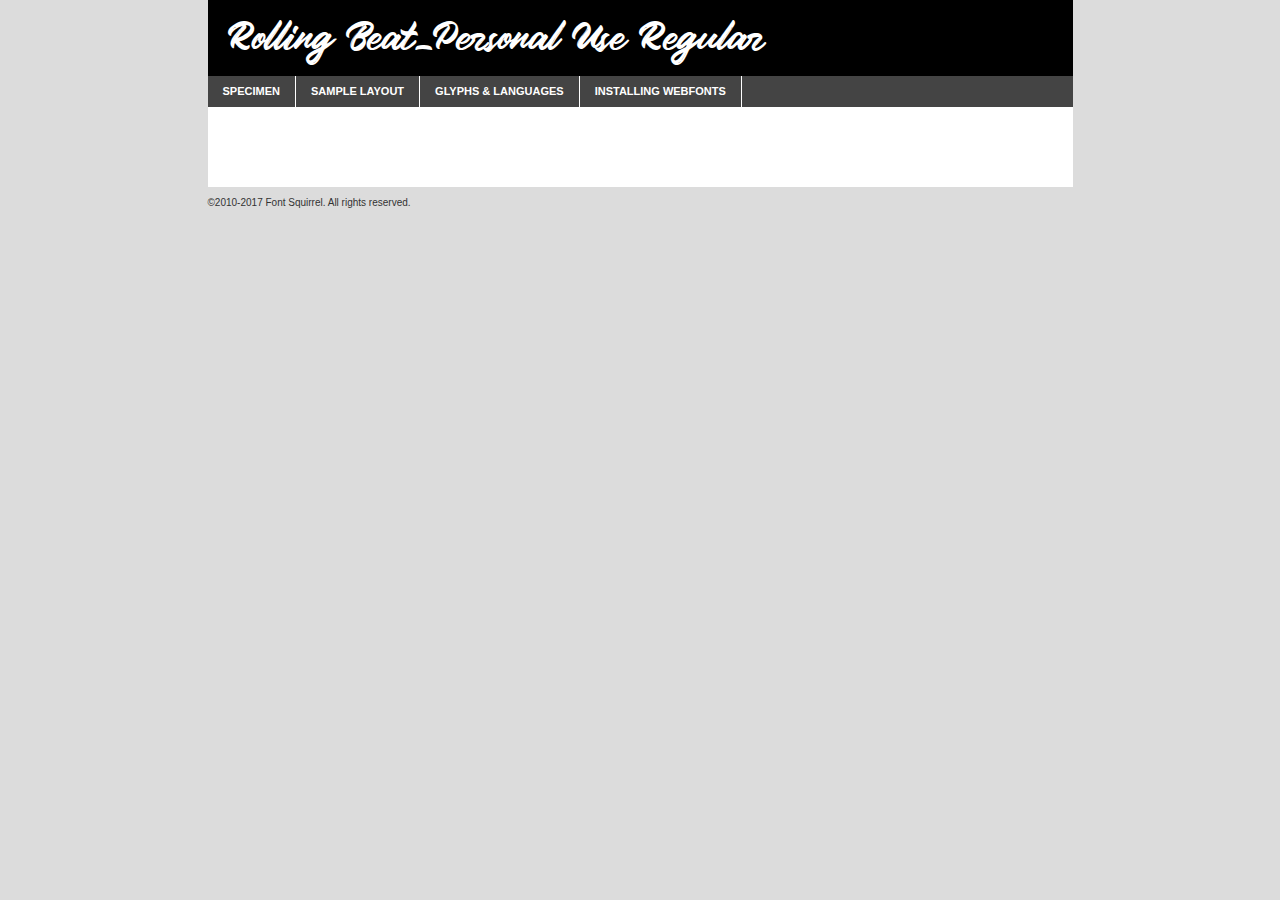
<file: public/assets/rollingbeatpersonaluse-axeym-demo.html>
<!DOCTYPE html PUBLIC "-//W3C//DTD XHTML 1.0 Transitional//EN"
        "http://www.w3.org/TR/xhtml1/DTD/xhtml1-transitional.dtd">

<html xmlns="http://www.w3.org/1999/xhtml" xml:lang="en" lang="en">
<head>
    <meta http-equiv="Content-Type" content="text/html; charset=utf-8"/>
    <script src="http://ajax.googleapis.com/ajax/libs/jquery/1.7.2/jquery.min.js" type="text/javascript" charset="utf-8"></script>
    <script type="text/javascript">
		(function($) {
			$.fn.easyTabs = function(option) {
				var param = jQuery.extend({ fadeSpeed: 'fast', defaultContent: 1, activeClass: 'active' }, option);
				$(this).each(function() {
					var thisId = '#' + this.id;
					if ( param.defaultContent == '' )
					{
						param.defaultContent = 1;
					}
					if ( typeof param.defaultContent == 'number' )
					{
						var defaultTab = $(thisId + ' .tabs li:eq(' + (param.defaultContent - 1) + ') a').attr('href').substr(1);
					}
					else
					{
						var defaultTab = param.defaultContent;
					}
					$(thisId + ' .tabs li a').each(function() {
						var tabToHide = $(this).attr('href').substr(1);
						$('#' + tabToHide).addClass('easytabs-tab-content');
					});
					hideAll();
					changeContent(defaultTab);

					function hideAll() {$(thisId + ' .easytabs-tab-content').hide();}

					function changeContent(tabId)
					{
						hideAll();
						$(thisId + ' .tabs li').removeClass(param.activeClass);
						$(thisId + ' .tabs li a[href=#' + tabId + ']').closest('li').addClass(param.activeClass);
						if ( param.fadeSpeed != 'none' )
						{
							$(thisId + ' #' + tabId).fadeIn(param.fadeSpeed);
						}
						else
						{
							$(thisId + ' #' + tabId).show();
						}
					}

					$(thisId + ' .tabs li').click(function() {
						var tabId = $(this).find('a').attr('href').substr(1);
						changeContent(tabId);
						return false;
					});
				});
			}
		})(jQuery);
    </script>
    <link rel="stylesheet" href="specimen_files/specimen_stylesheet.css" type="text/css" charset="utf-8"/>
    <link rel="stylesheet" href="stylesheet.css" type="text/css" charset="utf-8"/>

    <style type="text/css">
        		body {
			font-family: 'rolling_beat_personal_useRg';
        		}

            </style>

    <title>Rolling Beat_Personal Use Regular Specimen</title>


    <script type="text/javascript" charset="utf-8">
		$(document).ready(function() {
			$('#container').easyTabs({ defaultContent: 1 });
		});
    </script>
</head>

<body>
<div id="container">
    <div id="header">
		Rolling Beat_Personal Use Regular    </div>
    <ul class="tabs">
        <li><a href="#specimen">Specimen</a></li>
        <li><a href="#layout">Sample Layout</a></li>
		        <li><a href="#glyphs">Glyphs &amp; Languages</a></li>
        <li><a href="#installing">Installing Webfonts</a></li>

    </ul>

    <div id="main_content">


        <div id="specimen">

            <div class="section">
                <div class="grid12 firstcol">
                    <div class="huge">AaBb</div>
                </div>
            </div>

            <div class="section">
                <div class="glyph_range">A&#x200B;B&#x200b;C&#x200b;D&#x200b;E&#x200b;F&#x200b;G&#x200b;H&#x200b;I&#x200b;J&#x200b;K&#x200b;L&#x200b;M&#x200b;N&#x200b;O&#x200b;P&#x200b;Q&#x200b;R&#x200b;S&#x200b;T&#x200b;U&#x200b;V&#x200b;W&#x200b;X&#x200b;Y&#x200b;Z&#x200b;a&#x200b;b&#x200b;c&#x200b;d&#x200b;e&#x200b;f&#x200b;g&#x200b;h&#x200b;i&#x200b;j&#x200b;k&#x200b;l&#x200b;m&#x200b;n&#x200b;o&#x200b;p&#x200b;q&#x200b;r&#x200b;s&#x200b;t&#x200b;u&#x200b;v&#x200b;w&#x200b;x&#x200b;y&#x200b;z&#x200b;1&#x200b;2&#x200b;3&#x200b;4&#x200b;5&#x200b;6&#x200b;7&#x200b;8&#x200b;9&#x200b;0&#x200b;&amp;&#x200b;.&#x200b;,&#x200b;?&#x200b;!&#x200b;&#64;&#x200b;(&#x200b;)&#x200b;#&#x200b;$&#x200b;%&#x200b;*&#x200b;+&#x200b;-&#x200b;=&#x200b;:&#x200b;;</div>
            </div>
            <div class="section">
                <div class="grid12 firstcol">
                    <table class="sample_table">
                        <tr>
                            <td>10</td>
                            <td class="size10">abcdefghijklmnopqrstuvwxyzABCDEFGHIJKLMNOPQRSTUVWXYZ0123456789abcdefghijklmnopqrstuvwxyzABCDEFGHIJKLMNOPQRSTUVWXYZ0123456789abcdefghijklmnopqrstuvwxyzABCDEFGHIJKLMNOPQRSTUVWXYZ</td>
                        </tr>
                        <tr>
                            <td>11</td>
                            <td class="size11">abcdefghijklmnopqrstuvwxyzABCDEFGHIJKLMNOPQRSTUVWXYZ0123456789abcdefghijklmnopqrstuvwxyzABCDEFGHIJKLMNOPQRSTUVWXYZ0123456789abcdefghijklmnopqrstuvwxyzABCDEFGHIJKLMNOPQRSTUVWXYZ</td>
                        </tr>
                        <tr>
                            <td>12</td>
                            <td class="size12">abcdefghijklmnopqrstuvwxyzABCDEFGHIJKLMNOPQRSTUVWXYZ0123456789abcdefghijklmnopqrstuvwxyzABCDEFGHIJKLMNOPQRSTUVWXYZ0123456789abcdefghijklmnopqrstuvwxyzABCDEFGHIJKLMNOPQRSTUVWXYZ</td>
                        </tr>
                        <tr>
                            <td>13</td>
                            <td class="size13">abcdefghijklmnopqrstuvwxyzABCDEFGHIJKLMNOPQRSTUVWXYZ0123456789abcdefghijklmnopqrstuvwxyzABCDEFGHIJKLMNOPQRSTUVWXYZ0123456789abcdefghijklmnopqrstuvwxyzABCDEFGHIJKLMNOPQRSTUVWXYZ</td>
                        </tr>
                        <tr>
                            <td>14</td>
                            <td class="size14">abcdefghijklmnopqrstuvwxyzABCDEFGHIJKLMNOPQRSTUVWXYZ0123456789abcdefghijklmnopqrstuvwxyzABCDEFGHIJKLMNOPQRSTUVWXYZ0123456789abcdefghijklmnopqrstuvwxyzABCDEFGHIJKLMNOPQRSTUVWXYZ</td>
                        </tr>
                        <tr>
                            <td>16</td>
                            <td class="size16">abcdefghijklmnopqrstuvwxyzABCDEFGHIJKLMNOPQRSTUVWXYZ0123456789abcdefghijklmnopqrstuvwxyzABCDEFGHIJKLMNOPQRSTUVWXYZ</td>
                        </tr>
                        <tr>
                            <td>18</td>
                            <td class="size18">abcdefghijklmnopqrstuvwxyzABCDEFGHIJKLMNOPQRSTUVWXYZ0123456789abcdefghijklmnopqrstuvwxyzABCDEFGHIJKLMNOPQRSTUVWXYZ</td>
                        </tr>
                        <tr>
                            <td>20</td>
                            <td class="size20">abcdefghijklmnopqrstuvwxyzABCDEFGHIJKLMNOPQRSTUVWXYZ0123456789abcdefghijklmnopqrstuvwxyzABCDEFGHIJKLMNOPQRSTUVWXYZ</td>
                        </tr>
                        <tr>
                            <td>24</td>
                            <td class="size24">abcdefghijklmnopqrstuvwxyzABCDEFGHIJKLMNOPQRSTUVWXYZ0123456789abcdefghijklmnopqrstuvwxyzABCDEFGHIJKLMNOPQRSTUVWXYZ</td>
                        </tr>
                        <tr>
                            <td>30</td>
                            <td class="size30">abcdefghijklmnopqrstuvwxyzABCDEFGHIJKLMNOPQRSTUVWXYZ0123456789abcdefghijklmnopqrstuvwxyzABCDEFGHIJKLMNOPQRSTUVWXYZ</td>
                        </tr>
                        <tr>
                            <td>36</td>
                            <td class="size36">abcdefghijklmnopqrstuvwxyzABCDEFGHIJKLMNOPQRSTUVWXYZ0123456789abcdefghijklmnopqrstuvwxyzABCDEFGHIJKLMNOPQRSTUVWXYZ</td>
                        </tr>
                        <tr>
                            <td>48</td>
                            <td class="size48">abcdefghijklmnopqrstuvwxyzABCDEFGHIJKLMNOPQRSTUVWXYZ0123456789abcdefghijklmnopqrstuvwxyzABCDEFGHIJKLMNOPQRSTUVWXYZ</td>
                        </tr>
                        <tr>
                            <td>60</td>
                            <td class="size60">abcdefghijklmnopqrstuvwxyzABCDEFGHIJKLMNOPQRSTUVWXYZ0123456789abcdefghijklmnopqrstuvwxyzABCDEFGHIJKLMNOPQRSTUVWXYZ</td>
                        </tr>
                        <tr>
                            <td>72</td>
                            <td class="size72">abcdefghijklmnopqrstuvwxyzABCDEFGHIJKLMNOPQRSTUVWXYZ0123456789abcdefghijklmnopqrstuvwxyzABCDEFGHIJKLMNOPQRSTUVWXYZ</td>
                        </tr>
                        <tr>
                            <td>90</td>
                            <td class="size90">abcdefghijklmnopqrstuvwxyzABCDEFGHIJKLMNOPQRSTUVWXYZ0123456789abcdefghijklmnopqrstuvwxyzABCDEFGHIJKLMNOPQRSTUVWXYZ</td>
                        </tr>
                    </table>

                </div>

            </div>


            <div class="section" id="bodycomparison">


                <div id="xheight">
                    <div class="fontbody">&#x25FC;&#x25FC;&#x25FC;&#x25FC;&#x25FC;&#x25FC;&#x25FC;&#x25FC;&#x25FC;&#x25FC;&#x25FC;&#x25FC;&#x25FC;&#x25FC;&#x25FC;&#x25FC;&#x25FC;&#x25FC;&#x25FC;&#x25FC;&#x25FC;&#x25FC;&#x25FC;&#x25FC;&#x25FC;&#x25FC;&#x25FC;&#x25FC;&#x25FC;&#x25FC;&#x25FC;&#x25FC;&#x25FC;&#x25FC;&#x25FC;&#x25FC;&#x25FC;&#x25FC;&#x25FC;&#x25FC;&#x25FC;&#x25FC;&#x25FC;&#x25FC;&#x25FC;&#x25FC;&#x25FC;&#x25FC;&#x25FC;&#x25FC;&#x25FC;&#x25FC;&#x25FC;&#x25FC;&#x25FC;&#x25FC;&#x25FC;&#x25FC;&#x25FC;&#x25FC;&#x25FC;&#x25FC;&#x25FC;&#x25FC;&#x25FC;&#x25FC;&#x25FC;&#x25FC;&#x25FC;&#x25FC;&#x25FC;&#x25FC;&#x25FC;&#x25FC;&#x25FC;&#x25FC;&#x25FC;&#x25FC;&#x25FC;&#x25FC;&#x25FC;&#x25FC;&#x25FC;&#x25FC;&#x25FC;&#x25FC;&#x25FC;&#x25FC;&#x25FC;&#x25FC;&#x25FC;&#x25FC;&#x25FC;&#x25FC;&#x25FC;&#x25FC;&#x25FC;&#x25FC;&#x25FC;body</div>
                    <div class="arialbody">body</div>
                    <div class="verdanabody">body</div>
                    <div class="georgiabody">body</div>
                </div>
                <div class="fontbody" style="z-index:1">
                    body<span>Rolling Beat_Personal Use Regular</span>
                </div>
                <div class="arialbody" style="z-index:1">
                    body<span>Arial</span>
                </div>
                <div class="verdanabody" style="z-index:1">
                    body<span>Verdana</span>
                </div>
                <div class="georgiabody" style="z-index:1">
                    body<span>Georgia</span>
                </div>


            </div>


            <div class="section psample psample_row1" id="">

                <div class="grid2 firstcol">
                    <p class="size10"><span>10.</span>Aenean lacinia bibendum nulla sed consectetur. Fusce dapibus, tellus ac cursus commodo, tortor mauris condimentum nibh, ut fermentum massa justo sit amet risus. Nullam id dolor id nibh ultricies vehicula ut id elit. Cum sociis natoque penatibus et magnis dis parturient montes, nascetur ridiculus mus. Nulla vitae elit libero, a pharetra augue.</p>

                </div>
                <div class="grid3">
                    <p class="size11"><span>11.</span>Aenean lacinia bibendum nulla sed consectetur. Fusce dapibus, tellus ac cursus commodo, tortor mauris condimentum nibh, ut fermentum massa justo sit amet risus. Nullam id dolor id nibh ultricies vehicula ut id elit. Cum sociis natoque penatibus et magnis dis parturient montes, nascetur ridiculus mus. Nulla vitae elit libero, a pharetra augue.</p>

                </div>
                <div class="grid3">
                    <p class="size12"><span>12.</span>Aenean lacinia bibendum nulla sed consectetur. Fusce dapibus, tellus ac cursus commodo, tortor mauris condimentum nibh, ut fermentum massa justo sit amet risus. Nullam id dolor id nibh ultricies vehicula ut id elit. Cum sociis natoque penatibus et magnis dis parturient montes, nascetur ridiculus mus. Nulla vitae elit libero, a pharetra augue.</p>

                </div>
                <div class="grid4">
                    <p class="size13"><span>13.</span>Aenean lacinia bibendum nulla sed consectetur. Fusce dapibus, tellus ac cursus commodo, tortor mauris condimentum nibh, ut fermentum massa justo sit amet risus. Nullam id dolor id nibh ultricies vehicula ut id elit. Cum sociis natoque penatibus et magnis dis parturient montes, nascetur ridiculus mus. Nulla vitae elit libero, a pharetra augue.</p>

                </div>
                <div class="white_blend"></div>

            </div>
            <div class="section psample psample_row2" id="">
                <div class="grid3 firstcol">
                    <p class="size14"><span>14.</span>Aenean lacinia bibendum nulla sed consectetur. Fusce dapibus, tellus ac cursus commodo, tortor mauris condimentum nibh, ut fermentum massa justo sit amet risus. Nullam id dolor id nibh ultricies vehicula ut id elit. Cum sociis natoque penatibus et magnis dis parturient montes, nascetur ridiculus mus. Nulla vitae elit libero, a pharetra augue.</p>

                </div>
                <div class="grid4">
                    <p class="size16"><span>16.</span>Aenean lacinia bibendum nulla sed consectetur. Fusce dapibus, tellus ac cursus commodo, tortor mauris condimentum nibh, ut fermentum massa justo sit amet risus. Nullam id dolor id nibh ultricies vehicula ut id elit. Cum sociis natoque penatibus et magnis dis parturient montes, nascetur ridiculus mus. Nulla vitae elit libero, a pharetra augue.</p>

                </div>
                <div class="grid5">
                    <p class="size18"><span>18.</span>Aenean lacinia bibendum nulla sed consectetur. Fusce dapibus, tellus ac cursus commodo, tortor mauris condimentum nibh, ut fermentum massa justo sit amet risus. Nullam id dolor id nibh ultricies vehicula ut id elit. Cum sociis natoque penatibus et magnis dis parturient montes, nascetur ridiculus mus. Nulla vitae elit libero, a pharetra augue.</p>

                </div>

                <div class="white_blend"></div>

            </div>

            <div class="section psample psample_row3" id="">
                <div class="grid5 firstcol">
                    <p class="size20"><span>20.</span>Aenean lacinia bibendum nulla sed consectetur. Fusce dapibus, tellus ac cursus commodo, tortor mauris condimentum nibh, ut fermentum massa justo sit amet risus. Nullam id dolor id nibh ultricies vehicula ut id elit. Cum sociis natoque penatibus et magnis dis parturient montes, nascetur ridiculus mus. Nulla vitae elit libero, a pharetra augue.</p>
                </div>
                <div class="grid7">
                    <p class="size24"><span>24.</span>Aenean lacinia bibendum nulla sed consectetur. Fusce dapibus, tellus ac cursus commodo, tortor mauris condimentum nibh, ut fermentum massa justo sit amet risus. Nullam id dolor id nibh ultricies vehicula ut id elit. Cum sociis natoque penatibus et magnis dis parturient montes, nascetur ridiculus mus. Nulla vitae elit libero, a pharetra augue.</p>
                </div>

                <div class="white_blend"></div>

            </div>

            <div class="section psample psample_row4" id="">
                <div class="grid12 firstcol">
                    <p class="size30"><span>30.</span>Aenean lacinia bibendum nulla sed consectetur. Fusce dapibus, tellus ac cursus commodo, tortor mauris condimentum nibh, ut fermentum massa justo sit amet risus. Nullam id dolor id nibh ultricies vehicula ut id elit. Cum sociis natoque penatibus et magnis dis parturient montes, nascetur ridiculus mus. Nulla vitae elit libero, a pharetra augue.</p>
                </div>
                <div class="white_blend"></div>

            </div>


            <div class="section psample psample_row1 fullreverse">
                <div class="grid2 firstcol">
                    <p class="size10"><span>10.</span>Aenean lacinia bibendum nulla sed consectetur. Fusce dapibus, tellus ac cursus commodo, tortor mauris condimentum nibh, ut fermentum massa justo sit amet risus. Nullam id dolor id nibh ultricies vehicula ut id elit. Cum sociis natoque penatibus et magnis dis parturient montes, nascetur ridiculus mus. Nulla vitae elit libero, a pharetra augue.</p>

                </div>
                <div class="grid3">
                    <p class="size11"><span>11.</span>Aenean lacinia bibendum nulla sed consectetur. Fusce dapibus, tellus ac cursus commodo, tortor mauris condimentum nibh, ut fermentum massa justo sit amet risus. Nullam id dolor id nibh ultricies vehicula ut id elit. Cum sociis natoque penatibus et magnis dis parturient montes, nascetur ridiculus mus. Nulla vitae elit libero, a pharetra augue.</p>

                </div>
                <div class="grid3">
                    <p class="size12"><span>12.</span>Aenean lacinia bibendum nulla sed consectetur. Fusce dapibus, tellus ac cursus commodo, tortor mauris condimentum nibh, ut fermentum massa justo sit amet risus. Nullam id dolor id nibh ultricies vehicula ut id elit. Cum sociis natoque penatibus et magnis dis parturient montes, nascetur ridiculus mus. Nulla vitae elit libero, a pharetra augue.</p>

                </div>
                <div class="grid4">
                    <p class="size13"><span>13.</span>Aenean lacinia bibendum nulla sed consectetur. Fusce dapibus, tellus ac cursus commodo, tortor mauris condimentum nibh, ut fermentum massa justo sit amet risus. Nullam id dolor id nibh ultricies vehicula ut id elit. Cum sociis natoque penatibus et magnis dis parturient montes, nascetur ridiculus mus. Nulla vitae elit libero, a pharetra augue.</p>

                </div>
                <div class="black_blend"></div>

            </div>

            <div class="section psample psample_row2 fullreverse">
                <div class="grid3 firstcol">
                    <p class="size14"><span>14.</span>Aenean lacinia bibendum nulla sed consectetur. Fusce dapibus, tellus ac cursus commodo, tortor mauris condimentum nibh, ut fermentum massa justo sit amet risus. Nullam id dolor id nibh ultricies vehicula ut id elit. Cum sociis natoque penatibus et magnis dis parturient montes, nascetur ridiculus mus. Nulla vitae elit libero, a pharetra augue.</p>

                </div>
                <div class="grid4">
                    <p class="size16"><span>16.</span>Aenean lacinia bibendum nulla sed consectetur. Fusce dapibus, tellus ac cursus commodo, tortor mauris condimentum nibh, ut fermentum massa justo sit amet risus. Nullam id dolor id nibh ultricies vehicula ut id elit. Cum sociis natoque penatibus et magnis dis parturient montes, nascetur ridiculus mus. Nulla vitae elit libero, a pharetra augue.</p>

                </div>
                <div class="grid5">
                    <p class="size18"><span>18.</span>Aenean lacinia bibendum nulla sed consectetur. Fusce dapibus, tellus ac cursus commodo, tortor mauris condimentum nibh, ut fermentum massa justo sit amet risus. Nullam id dolor id nibh ultricies vehicula ut id elit. Cum sociis natoque penatibus et magnis dis parturient montes, nascetur ridiculus mus. Nulla vitae elit libero, a pharetra augue.</p>

                </div>
                <div class="black_blend"></div>

            </div>

            <div class="section psample fullreverse psample_row3" id="">
                <div class="grid5 firstcol">
                    <p class="size20"><span>20.</span>Aenean lacinia bibendum nulla sed consectetur. Fusce dapibus, tellus ac cursus commodo, tortor mauris condimentum nibh, ut fermentum massa justo sit amet risus. Nullam id dolor id nibh ultricies vehicula ut id elit. Cum sociis natoque penatibus et magnis dis parturient montes, nascetur ridiculus mus. Nulla vitae elit libero, a pharetra augue.</p>
                </div>
                <div class="grid7">
                    <p class="size24"><span>24.</span>Aenean lacinia bibendum nulla sed consectetur. Fusce dapibus, tellus ac cursus commodo, tortor mauris condimentum nibh, ut fermentum massa justo sit amet risus. Nullam id dolor id nibh ultricies vehicula ut id elit. Cum sociis natoque penatibus et magnis dis parturient montes, nascetur ridiculus mus. Nulla vitae elit libero, a pharetra augue.</p>
                </div>

                <div class="black_blend"></div>

            </div>

            <div class="section psample fullreverse psample_row4" id="" style="border-bottom: 20px #000 solid;">
                <div class="grid12 firstcol">
                    <p class="size30"><span>30.</span>Aenean lacinia bibendum nulla sed consectetur. Fusce dapibus, tellus ac cursus commodo, tortor mauris condimentum nibh, ut fermentum massa justo sit amet risus. Nullam id dolor id nibh ultricies vehicula ut id elit. Cum sociis natoque penatibus et magnis dis parturient montes, nascetur ridiculus mus. Nulla vitae elit libero, a pharetra augue.</p>
                </div>
                <div class="black_blend"></div>

            </div>


        </div>

        <div id="layout">

            <div class="section">

                <div class="grid12 firstcol">
                    <h1>Lorem Ipsum Dolor</h1>
                    <h2>Etiam porta sem malesuada magna mollis euismod</h2>

                    <p class="byline">By <a href="#link">Aenean Lacinia</a></p>
                </div>
            </div>
            <div class="section">
                <div class="grid8 firstcol">
                    <p class="large">Donec sed odio dui. Morbi leo risus, porta ac consectetur ac, vestibulum at eros. Fusce dapibus, tellus ac cursus commodo, tortor mauris condimentum nibh, ut fermentum massa justo sit amet risus. </p>


                    <h3>Pellentesque ornare sem</h3>

                    <p>Maecenas sed diam eget risus varius blandit sit amet non magna. Maecenas faucibus mollis interdum. Donec ullamcorper nulla non metus auctor fringilla. Nullam id dolor id nibh ultricies vehicula ut id elit. Nullam id dolor id nibh ultricies vehicula ut id elit. </p>

                    <p>Aenean eu leo quam. Pellentesque ornare sem lacinia quam venenatis vestibulum. Lorem ipsum dolor sit amet, consectetur adipiscing elit. Cum sociis natoque penatibus et magnis dis parturient montes, nascetur ridiculus mus. </p>

                    <p>Nulla vitae elit libero, a pharetra augue. Praesent commodo cursus magna, vel scelerisque nisl consectetur et. Aenean lacinia bibendum nulla sed consectetur. </p>

                    <p>Nullam quis risus eget urna mollis ornare vel eu leo. Nullam quis risus eget urna mollis ornare vel eu leo. Maecenas sed diam eget risus varius blandit sit amet non magna. Donec ullamcorper nulla non metus auctor fringilla. </p>

                    <h3>Cras mattis consectetur</h3>

                    <p>Aenean eu leo quam. Pellentesque ornare sem lacinia quam venenatis vestibulum. Aenean lacinia bibendum nulla sed consectetur. Integer posuere erat a ante venenatis dapibus posuere velit aliquet. Cras mattis consectetur purus sit amet fermentum. </p>

                    <p>Nullam id dolor id nibh ultricies vehicula ut id elit. Nullam quis risus eget urna mollis ornare vel eu leo. Cras mattis consectetur purus sit amet fermentum.</p>
                </div>

                <div class="grid4 sidebar">

                    <div class="box reverse">
                        <p class="last">Nullam quis risus eget urna mollis ornare vel eu leo. Donec ullamcorper nulla non metus auctor fringilla. Cras mattis consectetur purus sit amet fermentum. Sed posuere consectetur est at lobortis. Lorem ipsum dolor sit amet, consectetur adipiscing elit. </p>
                    </div>

                    <p class="caption">Maecenas sed diam eget risus varius.</p>

                    <p>Vestibulum id ligula porta felis euismod semper. Integer posuere erat a ante venenatis dapibus posuere velit aliquet. Vestibulum id ligula porta felis euismod semper. Sed posuere consectetur est at lobortis. Maecenas sed diam eget risus varius blandit sit amet non magna. Fusce dapibus, tellus ac cursus commodo, tortor mauris condimentum nibh, ut fermentum massa justo sit amet risus. </p>


                    <p>Duis mollis, est non commodo luctus, nisi erat porttitor ligula, eget lacinia odio sem nec elit. Aenean lacinia bibendum nulla sed consectetur. Vivamus sagittis lacus vel augue laoreet rutrum faucibus dolor auctor. Aenean lacinia bibendum nulla sed consectetur. Nullam quis risus eget urna mollis ornare vel eu leo. </p>

                    <p>Praesent commodo cursus magna, vel scelerisque nisl consectetur et. Donec ullamcorper nulla non metus auctor fringilla. Maecenas faucibus mollis interdum. Fusce dapibus, tellus ac cursus commodo, tortor mauris condimentum nibh, ut fermentum massa justo sit amet risus. </p>

                </div>
            </div>

        </div>


		

        <div id="glyphs">
            <div class="section">
                <div class="grid12 firstcol">

                    <h1>Language Support</h1>
                    <p>The subset of Rolling Beat_Personal Use Regular in this kit supports the following languages:<br/>

						Albanian, Basque, Breton, Chamorro, Danish, Dutch, English, Faroese, Finnish, French, Frisian, Galician, German, Icelandic, Italian, Malagasy, Norwegian, Portuguese, Alsatian, Arapaho, Arrernte, Aymara, Bislama, Cebuano, Corsican, Fijian, French_creole, Genoese, Gilbertese, Greenlandic, Haitian_creole, Hiligaynon, Hmong, Hopi, Ibanag, Iloko_ilokano, Indonesian, Interglossa_glosa, Interlingua, Irish_gaelic, Jerriais, Lojban, Lombard, Luxembourgeois, Manx, Mohawk, Norfolk_pitcairnese, Occitan, Oromo, Pangasinan, Papiamento, Piedmontese, Potawatomi, Rhaeto-romance, Romansh, Rotokas, Sami_lule, Samoan, Sardinian, Scots_gaelic, Seychelles_creole, Shona, Sicilian, Somali, Southern_ndebele, Swahili, Swati_swazi, Tagalog_filipino_pilipino, Tetum, Tok_pisin, Uyghur_latinized, Volapuk, Walloon, Warlpiri, Xhosa, Yapese, Zulu, Latinbasic, Demo                    </p>
                    <h1>Glyph Chart</h1>
                    <p>The subset of Rolling Beat_Personal Use Regular in this kit includes all the glyphs listed below. Unicode entities are included above each glyph to help you insert individual characters into your layout.</p>
                    <div id="glyph_chart">

																				                                <div><p>&amp;#29;</p>&#29;</div>
																				                                <div><p>&amp;#9;</p>&#9;</div>
																				                                <div><p>&amp;#29;</p>&#29;</div>
																				                                <div><p>&amp;#32;</p>&#32;</div>
																				                                <div><p>&amp;#33;</p>&#33;</div>
																				                                <div><p>&amp;#34;</p>&#34;</div>
																				                                <div><p>&amp;#35;</p>&#35;</div>
																				                                <div><p>&amp;#36;</p>&#36;</div>
																				                                <div><p>&amp;#37;</p>&#37;</div>
																				                                <div><p>&amp;#38;</p>&#38;</div>
																				                                <div><p>&amp;#39;</p>&#39;</div>
																				                                <div><p>&amp;#40;</p>&#40;</div>
																				                                <div><p>&amp;#41;</p>&#41;</div>
																				                                <div><p>&amp;#42;</p>&#42;</div>
																				                                <div><p>&amp;#43;</p>&#43;</div>
																				                                <div><p>&amp;#44;</p>&#44;</div>
																				                                <div><p>&amp;#45;</p>&#45;</div>
																				                                <div><p>&amp;#46;</p>&#46;</div>
																				                                <div><p>&amp;#47;</p>&#47;</div>
																				                                <div><p>&amp;#48;</p>&#48;</div>
																				                                <div><p>&amp;#49;</p>&#49;</div>
																				                                <div><p>&amp;#50;</p>&#50;</div>
																				                                <div><p>&amp;#51;</p>&#51;</div>
																				                                <div><p>&amp;#52;</p>&#52;</div>
																				                                <div><p>&amp;#53;</p>&#53;</div>
																				                                <div><p>&amp;#54;</p>&#54;</div>
																				                                <div><p>&amp;#55;</p>&#55;</div>
																				                                <div><p>&amp;#56;</p>&#56;</div>
																				                                <div><p>&amp;#57;</p>&#57;</div>
																				                                <div><p>&amp;#58;</p>&#58;</div>
																				                                <div><p>&amp;#59;</p>&#59;</div>
																				                                <div><p>&amp;#60;</p>&#60;</div>
																				                                <div><p>&amp;#61;</p>&#61;</div>
																				                                <div><p>&amp;#62;</p>&#62;</div>
																				                                <div><p>&amp;#63;</p>&#63;</div>
																				                                <div><p>&amp;#64;</p>&#64;</div>
																				                                <div><p>&amp;#65;</p>&#65;</div>
																				                                <div><p>&amp;#66;</p>&#66;</div>
																				                                <div><p>&amp;#67;</p>&#67;</div>
																				                                <div><p>&amp;#68;</p>&#68;</div>
																				                                <div><p>&amp;#69;</p>&#69;</div>
																				                                <div><p>&amp;#70;</p>&#70;</div>
																				                                <div><p>&amp;#71;</p>&#71;</div>
																				                                <div><p>&amp;#72;</p>&#72;</div>
																				                                <div><p>&amp;#73;</p>&#73;</div>
																				                                <div><p>&amp;#74;</p>&#74;</div>
																				                                <div><p>&amp;#75;</p>&#75;</div>
																				                                <div><p>&amp;#76;</p>&#76;</div>
																				                                <div><p>&amp;#77;</p>&#77;</div>
																				                                <div><p>&amp;#78;</p>&#78;</div>
																				                                <div><p>&amp;#79;</p>&#79;</div>
																				                                <div><p>&amp;#80;</p>&#80;</div>
																				                                <div><p>&amp;#81;</p>&#81;</div>
																				                                <div><p>&amp;#82;</p>&#82;</div>
																				                                <div><p>&amp;#83;</p>&#83;</div>
																				                                <div><p>&amp;#84;</p>&#84;</div>
																				                                <div><p>&amp;#85;</p>&#85;</div>
																				                                <div><p>&amp;#86;</p>&#86;</div>
																				                                <div><p>&amp;#87;</p>&#87;</div>
																				                                <div><p>&amp;#88;</p>&#88;</div>
																				                                <div><p>&amp;#89;</p>&#89;</div>
																				                                <div><p>&amp;#90;</p>&#90;</div>
																				                                <div><p>&amp;#91;</p>&#91;</div>
																				                                <div><p>&amp;#92;</p>&#92;</div>
																				                                <div><p>&amp;#93;</p>&#93;</div>
																				                                <div><p>&amp;#94;</p>&#94;</div>
																				                                <div><p>&amp;#95;</p>&#95;</div>
																				                                <div><p>&amp;#96;</p>&#96;</div>
																				                                <div><p>&amp;#97;</p>&#97;</div>
																				                                <div><p>&amp;#98;</p>&#98;</div>
																				                                <div><p>&amp;#99;</p>&#99;</div>
																				                                <div><p>&amp;#100;</p>&#100;</div>
																				                                <div><p>&amp;#101;</p>&#101;</div>
																				                                <div><p>&amp;#102;</p>&#102;</div>
																				                                <div><p>&amp;#103;</p>&#103;</div>
																				                                <div><p>&amp;#104;</p>&#104;</div>
																				                                <div><p>&amp;#105;</p>&#105;</div>
																				                                <div><p>&amp;#106;</p>&#106;</div>
																				                                <div><p>&amp;#107;</p>&#107;</div>
																				                                <div><p>&amp;#108;</p>&#108;</div>
																				                                <div><p>&amp;#109;</p>&#109;</div>
																				                                <div><p>&amp;#110;</p>&#110;</div>
																				                                <div><p>&amp;#111;</p>&#111;</div>
																				                                <div><p>&amp;#112;</p>&#112;</div>
																				                                <div><p>&amp;#113;</p>&#113;</div>
																				                                <div><p>&amp;#114;</p>&#114;</div>
																				                                <div><p>&amp;#115;</p>&#115;</div>
																				                                <div><p>&amp;#116;</p>&#116;</div>
																				                                <div><p>&amp;#117;</p>&#117;</div>
																				                                <div><p>&amp;#118;</p>&#118;</div>
																				                                <div><p>&amp;#119;</p>&#119;</div>
																				                                <div><p>&amp;#120;</p>&#120;</div>
																				                                <div><p>&amp;#121;</p>&#121;</div>
																				                                <div><p>&amp;#122;</p>&#122;</div>
																				                                <div><p>&amp;#123;</p>&#123;</div>
																				                                <div><p>&amp;#124;</p>&#124;</div>
																				                                <div><p>&amp;#125;</p>&#125;</div>
																				                                <div><p>&amp;#160;</p>&#160;</div>
																				                                <div><p>&amp;#169;</p>&#169;</div>
																				                                <div><p>&amp;#173;</p>&#173;</div>
																				                                <div><p>&amp;#174;</p>&#174;</div>
																				                                <div><p>&amp;#177;</p>&#177;</div>
																				                                <div><p>&amp;#191;</p>&#191;</div>
																				                                <div><p>&amp;#192;</p>&#192;</div>
																				                                <div><p>&amp;#193;</p>&#193;</div>
																				                                <div><p>&amp;#194;</p>&#194;</div>
																				                                <div><p>&amp;#195;</p>&#195;</div>
																				                                <div><p>&amp;#196;</p>&#196;</div>
																				                                <div><p>&amp;#197;</p>&#197;</div>
																				                                <div><p>&amp;#198;</p>&#198;</div>
																				                                <div><p>&amp;#199;</p>&#199;</div>
																				                                <div><p>&amp;#200;</p>&#200;</div>
																				                                <div><p>&amp;#201;</p>&#201;</div>
																				                                <div><p>&amp;#202;</p>&#202;</div>
																				                                <div><p>&amp;#203;</p>&#203;</div>
																				                                <div><p>&amp;#204;</p>&#204;</div>
																				                                <div><p>&amp;#205;</p>&#205;</div>
																				                                <div><p>&amp;#206;</p>&#206;</div>
																				                                <div><p>&amp;#207;</p>&#207;</div>
																				                                <div><p>&amp;#208;</p>&#208;</div>
																				                                <div><p>&amp;#209;</p>&#209;</div>
																				                                <div><p>&amp;#210;</p>&#210;</div>
																				                                <div><p>&amp;#211;</p>&#211;</div>
																				                                <div><p>&amp;#212;</p>&#212;</div>
																				                                <div><p>&amp;#213;</p>&#213;</div>
																				                                <div><p>&amp;#214;</p>&#214;</div>
																				                                <div><p>&amp;#215;</p>&#215;</div>
																				                                <div><p>&amp;#216;</p>&#216;</div>
																				                                <div><p>&amp;#217;</p>&#217;</div>
																				                                <div><p>&amp;#218;</p>&#218;</div>
																				                                <div><p>&amp;#219;</p>&#219;</div>
																				                                <div><p>&amp;#220;</p>&#220;</div>
																				                                <div><p>&amp;#221;</p>&#221;</div>
																				                                <div><p>&amp;#222;</p>&#222;</div>
																				                                <div><p>&amp;#223;</p>&#223;</div>
																				                                <div><p>&amp;#224;</p>&#224;</div>
																				                                <div><p>&amp;#225;</p>&#225;</div>
																				                                <div><p>&amp;#226;</p>&#226;</div>
																				                                <div><p>&amp;#227;</p>&#227;</div>
																				                                <div><p>&amp;#228;</p>&#228;</div>
																				                                <div><p>&amp;#229;</p>&#229;</div>
																				                                <div><p>&amp;#230;</p>&#230;</div>
																				                                <div><p>&amp;#231;</p>&#231;</div>
																				                                <div><p>&amp;#232;</p>&#232;</div>
																				                                <div><p>&amp;#233;</p>&#233;</div>
																				                                <div><p>&amp;#234;</p>&#234;</div>
																				                                <div><p>&amp;#235;</p>&#235;</div>
																				                                <div><p>&amp;#236;</p>&#236;</div>
																				                                <div><p>&amp;#237;</p>&#237;</div>
																				                                <div><p>&amp;#238;</p>&#238;</div>
																				                                <div><p>&amp;#239;</p>&#239;</div>
																				                                <div><p>&amp;#240;</p>&#240;</div>
																				                                <div><p>&amp;#241;</p>&#241;</div>
																				                                <div><p>&amp;#242;</p>&#242;</div>
																				                                <div><p>&amp;#243;</p>&#243;</div>
																				                                <div><p>&amp;#244;</p>&#244;</div>
																				                                <div><p>&amp;#245;</p>&#245;</div>
																				                                <div><p>&amp;#246;</p>&#246;</div>
																				                                <div><p>&amp;#247;</p>&#247;</div>
																				                                <div><p>&amp;#248;</p>&#248;</div>
																				                                <div><p>&amp;#249;</p>&#249;</div>
																				                                <div><p>&amp;#250;</p>&#250;</div>
																				                                <div><p>&amp;#251;</p>&#251;</div>
																				                                <div><p>&amp;#252;</p>&#252;</div>
																				                                <div><p>&amp;#253;</p>&#253;</div>
																				                                <div><p>&amp;#254;</p>&#254;</div>
																				                                <div><p>&amp;#255;</p>&#255;</div>
																				                                <div><p>&amp;#338;</p>&#338;</div>
																				                                <div><p>&amp;#339;</p>&#339;</div>
																				                                <div><p>&amp;#376;</p>&#376;</div>
																				                                <div><p>&amp;#8192;</p>&#8192;</div>
																				                                <div><p>&amp;#8193;</p>&#8193;</div>
																				                                <div><p>&amp;#8194;</p>&#8194;</div>
																				                                <div><p>&amp;#8195;</p>&#8195;</div>
																				                                <div><p>&amp;#8196;</p>&#8196;</div>
																				                                <div><p>&amp;#8197;</p>&#8197;</div>
																				                                <div><p>&amp;#8198;</p>&#8198;</div>
																				                                <div><p>&amp;#8199;</p>&#8199;</div>
																				                                <div><p>&amp;#8200;</p>&#8200;</div>
																				                                <div><p>&amp;#8201;</p>&#8201;</div>
																				                                <div><p>&amp;#8202;</p>&#8202;</div>
																				                                <div><p>&amp;#8208;</p>&#8208;</div>
																				                                <div><p>&amp;#8209;</p>&#8209;</div>
																				                                <div><p>&amp;#8210;</p>&#8210;</div>
																				                                <div><p>&amp;#8211;</p>&#8211;</div>
																				                                <div><p>&amp;#8212;</p>&#8212;</div>
																				                                <div><p>&amp;#8216;</p>&#8216;</div>
																				                                <div><p>&amp;#8217;</p>&#8217;</div>
																				                                <div><p>&amp;#8218;</p>&#8218;</div>
																				                                <div><p>&amp;#8220;</p>&#8220;</div>
																				                                <div><p>&amp;#8221;</p>&#8221;</div>
																				                                <div><p>&amp;#8222;</p>&#8222;</div>
																				                                <div><p>&amp;#8239;</p>&#8239;</div>
																				                                <div><p>&amp;#8249;</p>&#8249;</div>
																				                                <div><p>&amp;#8250;</p>&#8250;</div>
																				                                <div><p>&amp;#8287;</p>&#8287;</div>
																				                                <div><p>&amp;#8364;</p>&#8364;</div>
																				                                <div><p>&amp;#8482;</p>&#8482;</div>
																				                                <div><p>&amp;#9724;</p>&#9724;</div>
																																																										                    </div>
                </div>


            </div>
        </div>


        <div id="specs">

        </div>

        <div id="installing">
            <div class="section">
                <div class="grid7 firstcol">
                    <h1>Installing Webfonts</h1>

                    <p>Webfonts are supported by all major browser platforms but not all in the same way. There are currently four different font formats that must be included in order to target all browsers. This includes TTF, WOFF, EOT and SVG.</p>

                    <h2>1. Upload your webfonts</h2>
                    <p>You must upload your webfont kit to your website. They should be in or near the same directory as your CSS files.</p>

                    <h2>2. Include the webfont stylesheet</h2>
                    <p>A special CSS @font-face declaration helps the various browsers select the appropriate font it needs without causing you a bunch of headaches. Learn more about this syntax by reading the <a href="https://www.fontspring.com/blog/further-hardening-of-the-bulletproof-syntax">Fontspring blog post</a> about it. The code for it is as follows:</p>


                    <code>
                        @font-face{
                        font-family: 'MyWebFont';
                        src: url('WebFont.eot');
                        src: url('WebFont.eot?#iefix') format('embedded-opentype'),
                        url('WebFont.woff') format('woff'),
                        url('WebFont.ttf') format('truetype'),
                        url('WebFont.svg#webfont') format('svg');
                        }
                    </code>

                    <p>We've already gone ahead and generated the code for you. All you have to do is link to the stylesheet in your HTML, like this:</p>
                    <code>&lt;link rel=&quot;stylesheet&quot; href=&quot;stylesheet.css&quot; type=&quot;text/css&quot; charset=&quot;utf-8&quot; /&gt;</code>

                    <h2>3. Modify your own stylesheet</h2>
                    <p>To take advantage of your new fonts, you must tell your stylesheet to use them. Look at the original @font-face declaration above and find the property called "font-family." The name linked there will be what you use to reference the font. Prepend that webfont name to the font stack in the "font-family" property, inside the selector you want to change. For example:</p>
                    <code>p { font-family: 'WebFont', Arial, sans-serif; }</code>

                    <h2>4. Test</h2>
                    <p>Getting webfonts to work cross-browser <em>can</em> be tricky. Use the information in the sidebar to help you if you find that fonts aren't loading in a particular browser.</p>
                </div>

                <div class="grid5 sidebar">
                    <div class="box">
                        <h2>Troubleshooting<br/>Font-Face Problems</h2>
                        <p>Having trouble getting your webfonts to load in your new website? Here are some tips to sort out what might be the problem.</p>

                        <h3>Fonts not showing in any browser</h3>

                        <p>This sounds like you need to work on the plumbing. You either did not upload the fonts to the correct directory, or you did not link the fonts properly in the CSS. If you've confirmed that all this is correct and you still have a problem, take a look at your .htaccess file and see if requests are getting intercepted.</p>

                        <h3>Fonts not loading in iPhone or iPad</h3>

                        <p>The most common problem here is that you are serving the fonts from an IIS server. IIS refuses to serve files that have unknown MIME types. If that is the case, you must set the MIME type for SVG to "image/svg+xml" in the server settings. Follow these instructions from Microsoft if you need help.</p>

                        <h3>Fonts not loading in Firefox</h3>

                        <p>The primary reason for this failure? You are still using a version Firefox older than 3.5. So upgrade already! If that isn't it, then you are very likely serving fonts from a different domain. Firefox requires that all font assets be served from the same domain. Lastly it is possible that you need to add WOFF to your list of MIME types (if you are serving via IIS.)</p>

                        <h3>Fonts not loading in IE</h3>

                        <p>Are you looking at Internet Explorer on an actual Windows machine or are you cheating by using a service like Adobe BrowserLab? Many of these screenshot services do not render @font-face for IE. Best to test it on a real machine.</p>

                        <h3>Fonts not loading in IE9</h3>

                        <p>IE9, like Firefox, requires that fonts be served from the same domain as the website. Make sure that is the case.</p>
                    </div>
                </div>
            </div>

        </div>

    </div>
    <div id="footer">
        <p>&copy;2010-2017 Font Squirrel. All rights reserved.</p>
    </div>
</div>
</body>
</html>
</file>
<file: public/assets/stylesheet.css>
/*! Generated by Font Squirrel (https://www.fontsquirrel.com) on August 3, 2023 */



@font-face {
    font-family: 'rolling_beat_personal_useRg';
    src: url('../assets/rollingbeatpersonaluse-axeym-webfont.woff2') format('woff2'),
         url('../assets/rollingbeatpersonaluse-axeym-webfont.woff') format('woff');
    font-weight: normal;
    font-style: normal;

}
</file>
<file: public/assets/specimen_files/specimen_stylesheet.css>
@import url('grid_12-825-55-15.css');

/*  
	CSS Reset by Eric Meyer - Released under Public Domain
    http://meyerweb.com/eric/tools/css/reset/
*/
html, body, div, span, applet, object, iframe,
h1, h2, h3, h4, h5, h6, p, blockquote, pre,
a, abbr, acronym, address, big, cite, code,
del, dfn, em, font, img, ins, kbd, q, s, samp,
small, strike, strong, sub, sup, tt, var,
b, u, i, center, dl, dt, dd, ol, ul, li,
fieldset, form, label, legend, table,
caption, tbody, tfoot, thead, tr, th, td {
	margin:         0;
	padding:        0;
	border:         0;
	outline:        0;
	font-size:      100%;
	vertical-align: baseline;
	background:     transparent;
}

body {
	line-height: 1;
}

ol, ul {
	list-style: none;
}

blockquote, q {
	quotes: none;
}

blockquote:before, blockquote:after,
q:before, q:after {
	content: '';
	content: none;
}

:focus {
	outline: 0;
}

ins {
	text-decoration: none;
}

del {
	text-decoration: line-through;
}

table {
	border-collapse: collapse;
	border-spacing:  0;
}


body {
	color:            #000;
	background-color: #dcdcdc;
}

a {
	text-decoration: none;
	color:           #1883ba;
}

h1 {
	font-size:     32px;
	font-weight:   normal;
	font-style:    normal;
	margin-bottom: 18px;
}

h2 {
	font-size: 18px;
}

#container {
	width:  865px;
	margin: 0px auto;
}


#header {
	padding:          20px;
	font-size:        36px;
	background-color: #000;
	color:            #fff;
}

#header span {
	color: #666;
}

#main_content {
	background-color: #fff;
	padding:          60px 20px 20px;
}


#footer p {
	margin:         0;
	padding-top:    10px;
	padding-bottom: 50px;
	color:          #333;
	font:           10px Arial, sans-serif;
}

.tabs {
	width:            100%;
	height:           31px;
	background-color: #444;
}

.tabs li {
	float:            left;
	margin:           0;
	overflow:         hidden;
	background-color: #444;
}

.tabs li a {
	display:         block;
	color:           #fff;
	text-decoration: none;
	font:            bold 11px/11px 'Arial';
	text-transform:  uppercase;
	padding:         10px 15px;
	border-right:    1px solid #fff;
}

.tabs li a:hover {
	background-color: #00b3ff;

}

.tabs li.active a {
	color:            #000;
	background-color: #fff;
}


div.huge {

	font-size:      300px;
	line-height:    1em;
	padding:        0;
	letter-spacing: -.02em;
	overflow:       hidden;
}

div.glyph_range {
	font-size:   72px;
	line-height: 1.1em;
}

.size10 {
	font-size: 10px;
}

.size11 {
	font-size: 11px;
}

.size12 {
	font-size: 12px;
}

.size13 {
	font-size: 13px;
}

.size14 {
	font-size: 14px;
}

.size16 {
	font-size: 16px;
}

.size18 {
	font-size: 18px;
}

.size20 {
	font-size: 20px;
}

.size24 {
	font-size: 24px;
}

.size30 {
	font-size: 30px;
}

.size36 {
	font-size: 36px;
}

.size48 {
	font-size: 48px;
}

.size60 {
	font-size: 60px;
}

.size72 {
	font-size: 72px;
}

.size90 {
	font-size: 90px;
}


.psample_row1 {
	height: 120px;
}

.psample_row1 {
	height: 120px;
}

.psample_row2 {
	height: 160px;
}

.psample_row3 {
	height: 160px;
}

.psample_row4 {
	height: 160px;
}

.psample {
	overflow: hidden;
	position: relative;
}

.psample p {
	line-height: 1.3em;
	display:     block;
	overflow:    hidden;
	margin:      0;
}

.psample span {
	margin-right: .5em;
}

.white_blend {
	width:            100%;
	height:           61px;
	background-image: url([data-uri]);
	position:         absolute;
	bottom:           0;
}

.black_blend {
	width:            100%;
	height:           61px;
	background-image: url([data-uri]);
	position:         absolute;
	bottom:           0;
}

.fullreverse {
	background:    #000 !important;
	color:         #fff !important;
	margin-left:   -20px;
	padding-left:  20px;
	margin-right:  -20px;
	padding-right: 20px;
	padding:       20px;
	margin-bottom: 0;
}


.sample_table td {
	padding-top:    3px;
	padding-bottom: 5px;
	padding-left:   5px;
	vertical-align: middle;
	line-height:    1.2em;
}

.sample_table td:first-child {
	background-color: #eee;
	text-align:       right;
	padding-right:    5px;
	padding-left:     0;
	padding:          5px;
	font:             11px/12px 'Courier New', Courier, mono;
}

code {
	white-space:      pre;
	background-color: #eee;
	display:          block;
	padding:          10px;
	margin-bottom:    18px;
	overflow:         auto;
}


.bottom, .last {
	margin-bottom:  0 !important;
	padding-bottom: 0 !important;
}

.box {
	padding:       18px;
	margin-bottom: 18px;
	background:    #eee;
}

.reverse, .reversed {
	background: #000 !important;
	color:      #fff !important;
	border:     none !important;
}

#bodycomparison {
	position:    relative;
	overflow:    hidden;
	font-size:   72px;
	height:      90px;
	white-space: nowrap;
}

#bodycomparison div {
	font-size:   72px;
	line-height: 90px;
	display:     inline;
	margin:      0 15px 0 0;
	padding:     0;
}

#bodycomparison div span {
	font:     10px Arial;
	position: absolute;
	left:     0;
}

#xheight {
	float:       none;
	position:    absolute;
	color:       #d9f3ff;
	font-size:   72px;
	line-height: 90px;
}

.fontbody {
	position: relative;
}

.arialbody {
	font-family: Arial;
	position:    relative;
}

.verdanabody {
	font-family: Verdana;
	position:    relative;
}

.georgiabody {
	font-family: Georgia;
	position:    relative;
}

/* @group Layout page
 */

#layout h1 {
	font-size:   36px;
	line-height: 42px;
	font-weight: normal;
	font-style:  normal;
}

#layout h2 {
	font-size:   24px;
	line-height: 23px;
	font-weight: normal;
	font-style:  normal;
}

#layout h3 {
	font-size:   22px;
	line-height: 1.4em;
	margin-top:  1em;
	font-weight: normal;
	font-style:  normal;
}


#layout p.byline {
	font-size:     12px;
	margin-top:    18px;
	line-height:   12px;
	margin-bottom: 0;
}

#layout p {
	font-size:     14px;
	line-height:   21px;
	margin-bottom: .5em;
}

#layout p.large {
	font-size:   18px;
	line-height: 26px;
}

#layout .sidebar p {
	font-size:   12px;
	line-height: 1.4em;
}

#layout p.caption {
	font-size:     10px;
	margin-top:    -16px;
	margin-bottom: 18px;
}

/* @end */

/* @group Glyphs */

#glyph_chart div {
	background-color: #d9f3ff;
	color:            black;
	float:            left;
	font-size:        36px;
	height:           1.2em;
	line-height:      1.2em;
	margin-bottom:    1px;
	margin-right:     1px;
	text-align:       center;
	width:            1.2em;
	position:         relative;
	padding:          .6em .2em .2em;
}

#glyph_chart div p {
	position:         absolute;
	left:             0;
	top:              0;
	display:          block;
	text-align:       center;
	font:             bold 9px Arial, sans-serif;
	background-color: #3a768f;
	width:            100%;
	color:            #fff;
	padding:          2px 0;
}


#glyphs h1 {
	font-family: Arial, sans-serif;
}

/* @end */

/* @group Installing */

#installing {
	font: 13px Arial, sans-serif;
}

#installing p,
#glyphs p {
	line-height:   1.2em;
	margin-bottom: 18px;
	font:          13px Arial, sans-serif;
}


#installing h3 {
	font-size:  15px;
	margin-top: 18px;
}

/* @end */

#rendering h1 {
	font-family: Arial, sans-serif;
}

.render_table td {
	font:           11px 'Courier New', Courier, mono;
	vertical-align: middle;
}
</file>
